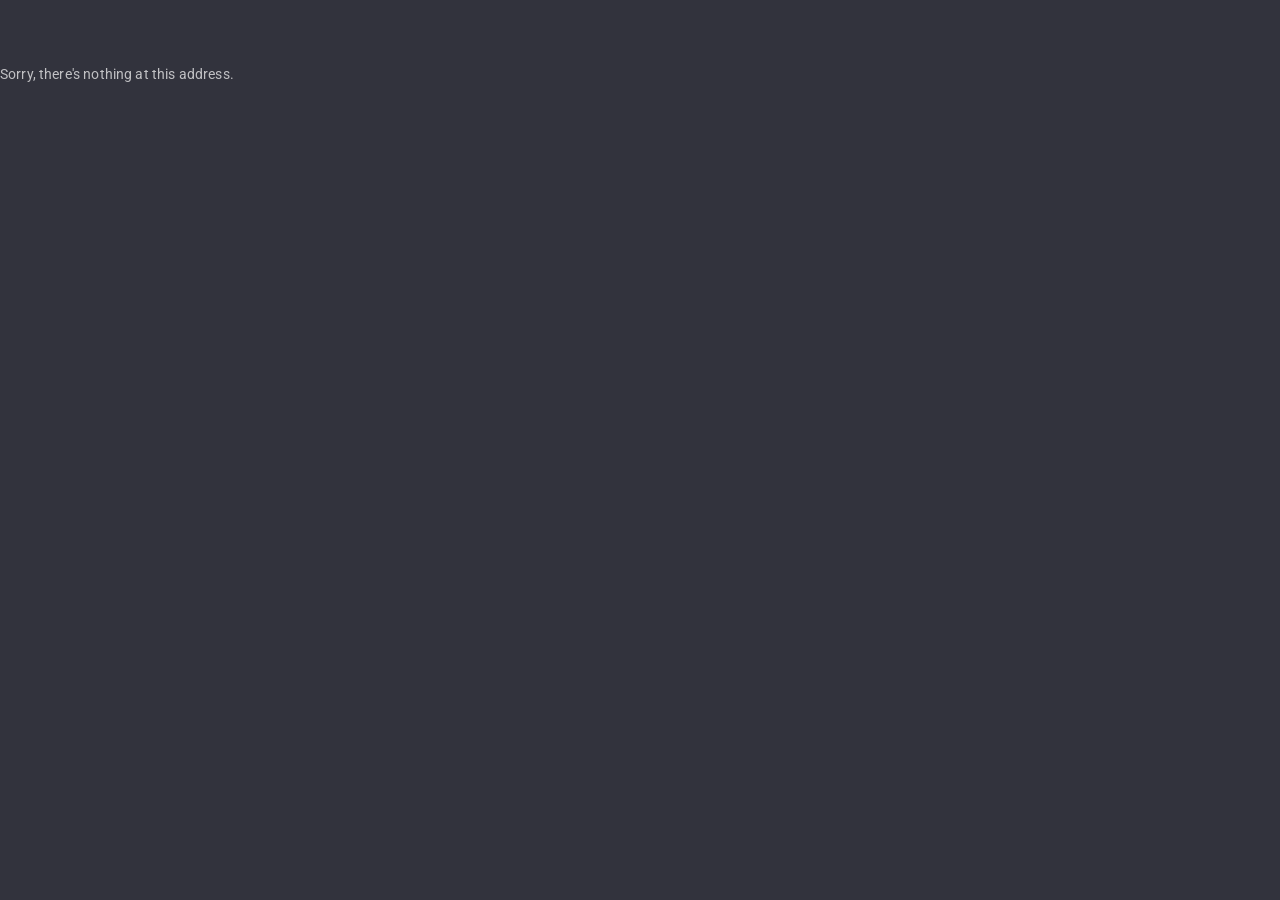
<file: src/Qr/wwwroot/index.html>
<!DOCTYPE html>
<html lang="en">

<head>
    <meta charset="utf-8" />
    <meta name="viewport" content="width=device-width, initial-scale=1.0" />
    <title>Qr</title>
    <base href="/" />
    <link rel="stylesheet" href="lib/bootstrap/dist/css/bootstrap.min.css" />
    <link rel="stylesheet" href="css/app.css" />
    <link rel="icon" type="image/png" href="favicon.png" />
    <link href="Qr.styles.css" rel="stylesheet" />
    <link href="https://fonts.googleapis.com/css?family=Roboto:300,400,500,700&display=swap" rel="stylesheet" />
    <link href="_content/MudBlazor/MudBlazor.min.css?v=1" rel="stylesheet" />
</head>

<body>
    <div id="app">
        <svg class="loading-progress">
            <circle r="40%" cx="50%" cy="50%" />
            <circle r="40%" cx="50%" cy="50%" />
        </svg>
        <div class="loading-progress-text"></div>
    </div>

    <div id="blazor-error-ui">
        An unhandled error has occurred.
        <a href="." class="reload">Reload</a>
        <span class="dismiss">🗙</span>
    </div>
    <script src="_framework/blazor.webassembly.js"></script>
    <script src="_content/MudBlazor/MudBlazor.min.js"></script>

    <script>
        window.downloadFileFromBase64 = function (base64Data, fileName) {
            const link = document.createElement('a');
            link.href = 'data:image/png;base64,' + base64Data;
            link.download = fileName;
            document.body.appendChild(link);
            link.click();
            document.body.removeChild(link);
        };
    </script>

</body>

</html>
</file>
<file: src/Qr/wwwroot/css/app.css>
html, body {
    font-family: 'Helvetica Neue', Helvetica, Arial, sans-serif;
}

h1:focus {
    outline: none;
}

a, .btn-link {
    color: #0071c1;
}

.btn-primary {
    color: #fff;
    background-color: #1b6ec2;
    border-color: #1861ac;
}

.btn:focus, .btn:active:focus, .btn-link.nav-link:focus, .form-control:focus, .form-check-input:focus {
  box-shadow: 0 0 0 0.1rem white, 0 0 0 0.25rem #258cfb;
}

.content {
    padding-top: 1.1rem;
}

.valid.modified:not([type=checkbox]) {
    outline: 1px solid #26b050;
}

.invalid {
    outline: 1px solid red;
}

.validation-message {
    color: red;
}

#blazor-error-ui {
    color-scheme: light only;
    background: lightyellow;
    bottom: 0;
    box-shadow: 0 -1px 2px rgba(0, 0, 0, 0.2);
    box-sizing: border-box;
    display: none;
    left: 0;
    padding: 0.6rem 1.25rem 0.7rem 1.25rem;
    position: fixed;
    width: 100%;
    z-index: 1000;
}

    #blazor-error-ui .dismiss {
        cursor: pointer;
        position: absolute;
        right: 0.75rem;
        top: 0.5rem;
    }

.blazor-error-boundary {
    background: url([data-uri]) no-repeat 1rem/1.8rem, #b32121;
    padding: 1rem 1rem 1rem 3.7rem;
    color: white;
}

    .blazor-error-boundary::after {
        content: "An error has occurred."
    }

.loading-progress {
    position: relative;
    display: block;
    width: 8rem;
    height: 8rem;
    margin: 20vh auto 1rem auto;
}

    .loading-progress circle {
        fill: none;
        stroke: #e0e0e0;
        stroke-width: 0.6rem;
        transform-origin: 50% 50%;
        transform: rotate(-90deg);
    }

        .loading-progress circle:last-child {
            stroke: #1b6ec2;
            stroke-dasharray: calc(3.141 * var(--blazor-load-percentage, 0%) * 0.8), 500%;
            transition: stroke-dasharray 0.05s ease-in-out;
        }

.loading-progress-text {
    position: absolute;
    text-align: center;
    font-weight: bold;
    inset: calc(20vh + 3.25rem) 0 auto 0.2rem;
}

    .loading-progress-text:after {
        content: var(--blazor-load-percentage-text, "Loading");
    }

code {
    color: #c02d76;
}

.form-floating > .form-control-plaintext::placeholder, .form-floating > .form-control::placeholder {
    color: var(--bs-secondary-color);
    text-align: end;
}

.form-floating > .form-control-plaintext:focus::placeholder, .form-floating > .form-control:focus::placeholder {
    text-align: start;
}
</file>
